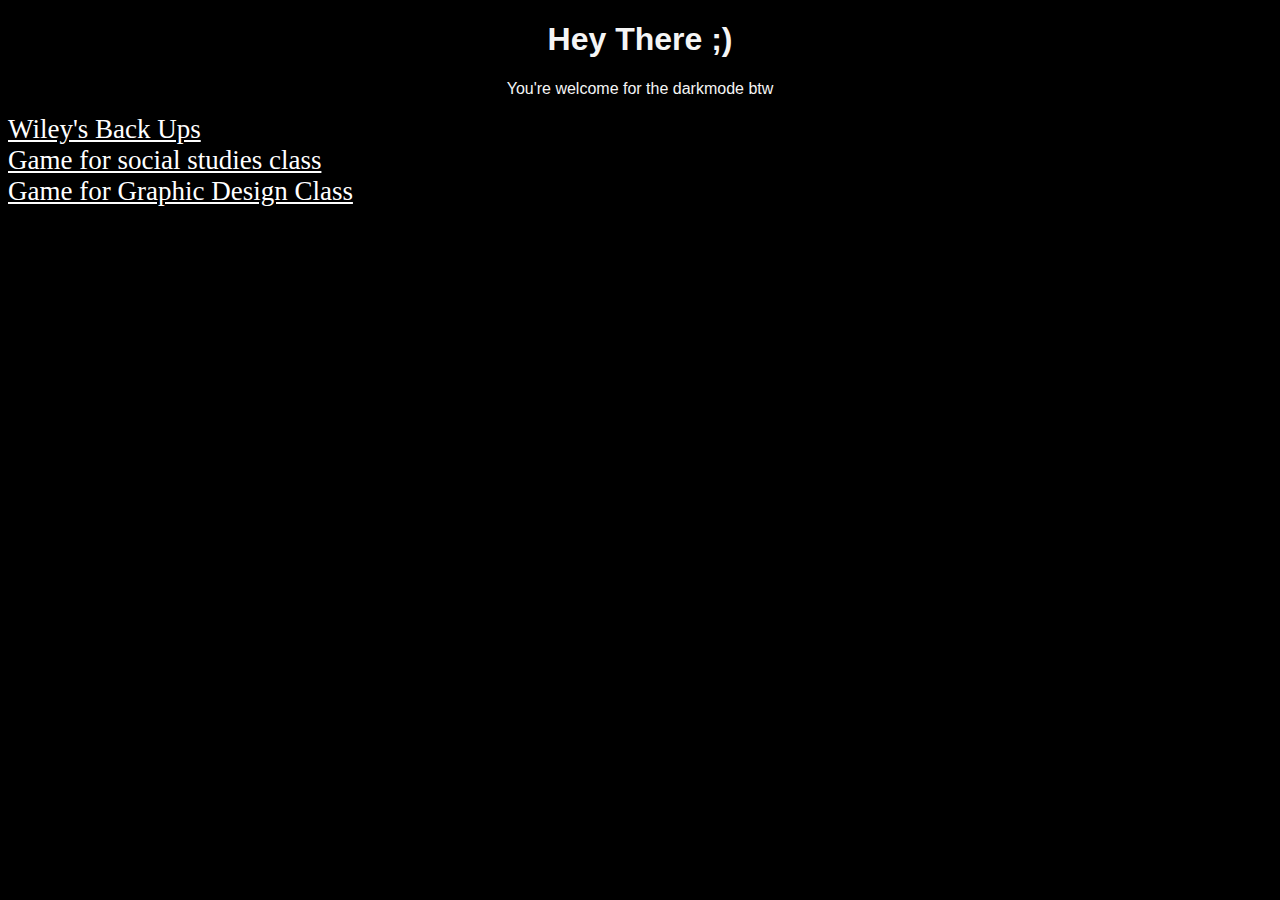
<file: index.html>
<!DOCTYPE html>
<html lang="en">
<head>
    <meta charset="UTF-8">
    <meta name="viewport" content="width=device-width, initial-scale=1.0">
    <title>Wiley Worp - Home</title>
</head>
<style>
    p {
        text-align:center;
        font-family: sans-serif;
        color: whitesmoke;
    }
    h1 {
        text-align:center;
        font-family: sans-serif;
        color: whitesmoke;
    }
    body {
        background-color: black;
    }
    a {
        color: white;
        display: block;
        font-size: 3vh;
    }
    a:hover {
       color: lightgreen;
    }
</style>
<body>
    <div>
        <h1>Hey There ;)</h1>
        <p>You're welcome for the darkmode btw</p>
    </div>
    <div>
        <a href="/backups/">Wiley's Back Ups</a>
        <a href="/socialstudiesgame/">Game for social studies class</a>
        <a href="/infiniteRunnerGD/">Game for Graphic Design Class</a>
    </div>
</body>
</html>
</file>
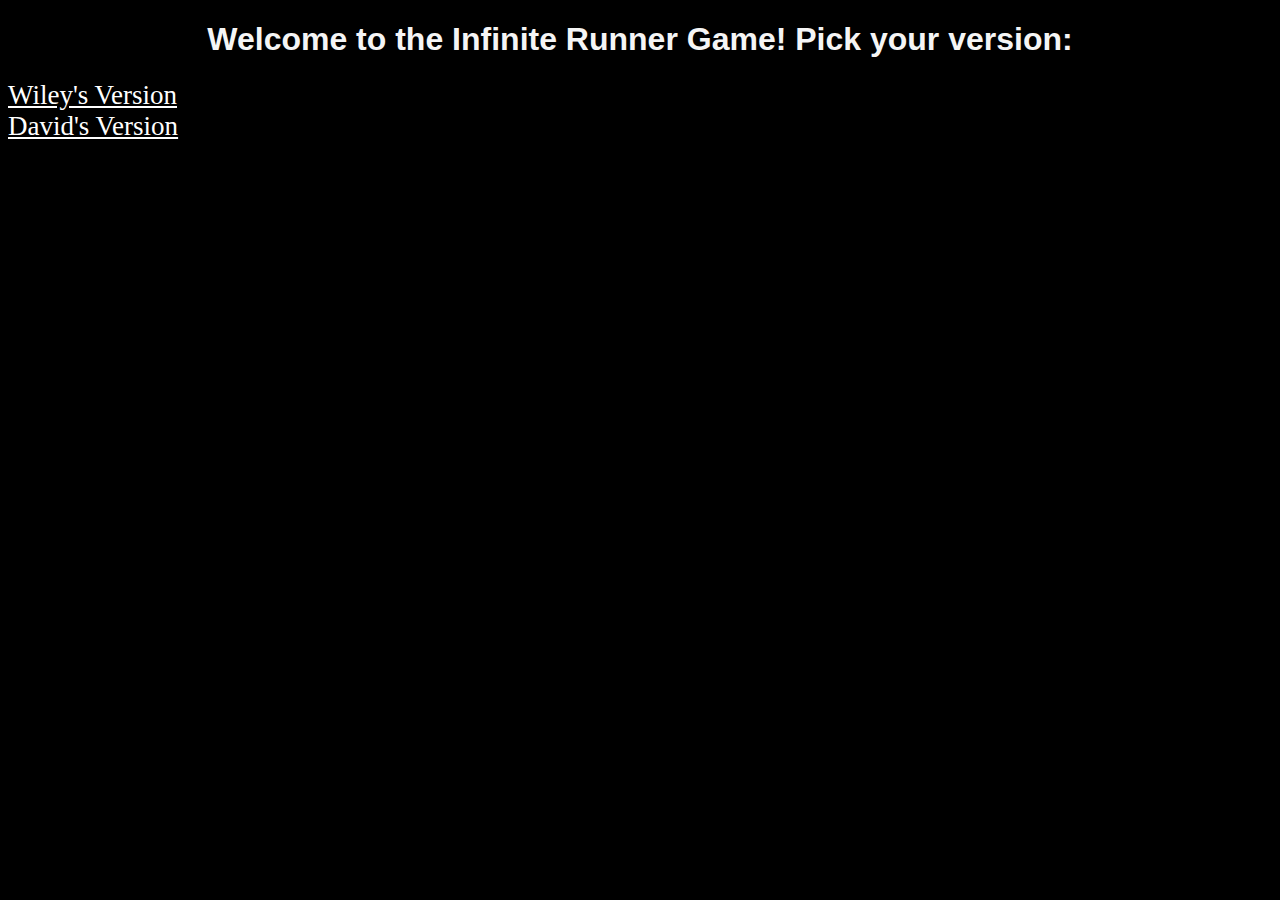
<file: infiniteRunnerGD/index.html>
<!DOCTYPE html>
<html lang="en">
<head>
    <meta charset="UTF-8">
    <meta name="viewport" content="width=device-width, initial-scale=1.0">
    <title>Document</title>
</head>
<style>
    p {
        text-align:center;
        font-family: sans-serif;
        color: whitesmoke;
    }
    h1 {
        text-align:center;
        font-family: sans-serif;
        color: whitesmoke;
    }
    body {
        background-color: black;
    }
    a {
        color: white;
        display: block;
        font-size: 3vh;
    }
    a:hover {
       color: lightgreen;
    }
</style>
<body>
    <h1>Welcome to the Infinite Runner Game! Pick your version:</h1>
    <a href="/infiniteRunnerGD/wiley/">Wiley's Version</a>
    <a href="/infiniteRunnerGD/david/">David's Version</a>
</body>
</html>
</file>
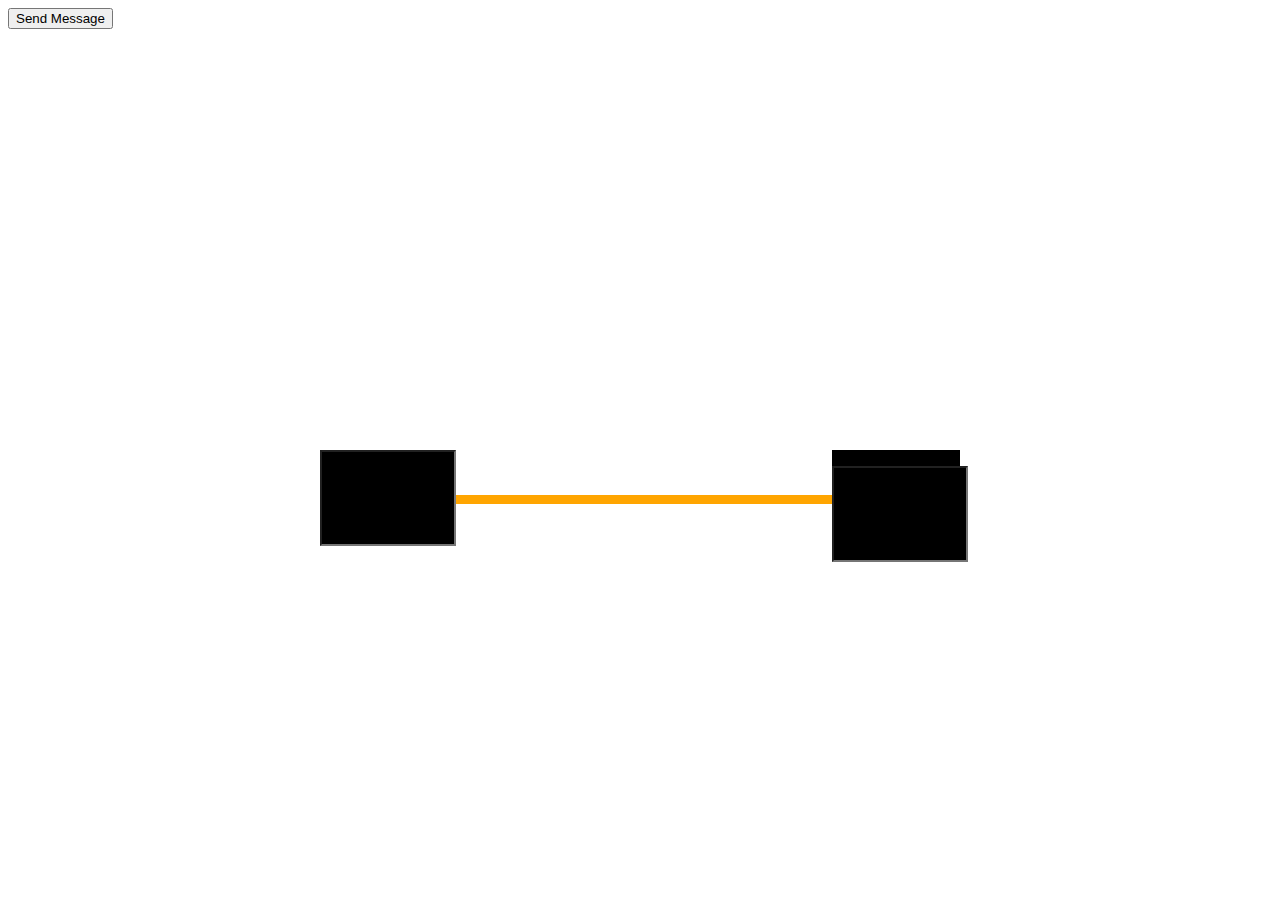
<file: messagemaker/index.html>
<!DOCTYPE html>
<html lang="en">
<head>
    <title>Messager</title>
    <script src="app.js"></script>
    <link rel="stylesheet" href="style.css">
</head>
<body>
    <div id="messager">
        <div id="computer1"><input id="computer1Input" type="text" class="inputBox"></div>
        <div id="wire"></div>
        <div id="computer2"><p><label id="output"></label></p><input type="text" id="computer2Input" class="inputBox"></div>
        <div id="sendDiv">
            <button id="send" onclick="sendMessage()">Send Message</button>
        </div>
    </div>
</body>
</html>
</file>
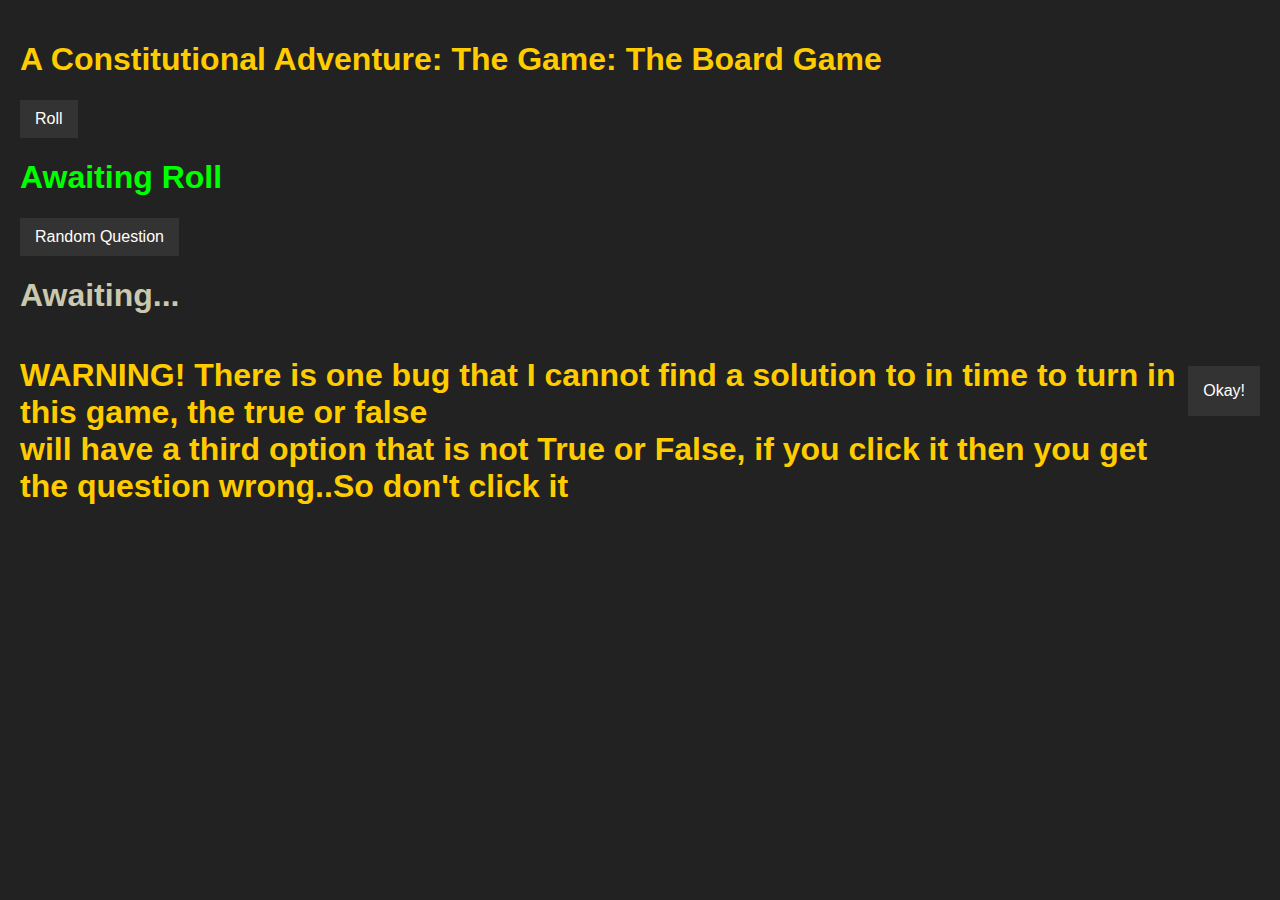
<file: socialstudiesgame/index.html>
<!DOCTYPE html>
<html lang="en">

<head>
    <meta charset="UTF-8">
    <meta name="viewport" content="width=device-width, initial-scale=1.0">
    <title>A Constitutional Adventure</title>
    <link rel="stylesheet" href="style.css">
    <script src="app.js"></script>
</head>

<body>
    <h1>A Constitutional Adventure: The Game: The Board Game</h1>
    <div>
        <button onclick="roll()">Roll</button>
        <h1 class="rolledNum"><label id="rollNum">Awaiting Roll</label></h1>
    </div>
    <div>
        <button onclick="randQuestion()">Random Question</button>
        <h1 class="question"><label id="randQuestion">Awaiting...</label></h1>
    </div>
    <div id="options">
        <button><label id="question1">placeholder</label></button>
        <button><label id="question2">placeholder</label></button>
        <button><label id="question3">placeholder</label></button>
    </div>
    <div id="warningDiv" style="display:flex">
        <h1 class="warning">WARNING! There is one bug that I cannot find a solution to in time to turn in this game, the
            true or false <br> will have a third option that is not True or False, if you click it then you get the
            question wrong..So don't click it
        </h1>
        <button onclick="clickWarning()" style="margin-left:10px;height:50px;margin-top:30px;">Okay!</button>
    </div>

</body>

</html>
</file>
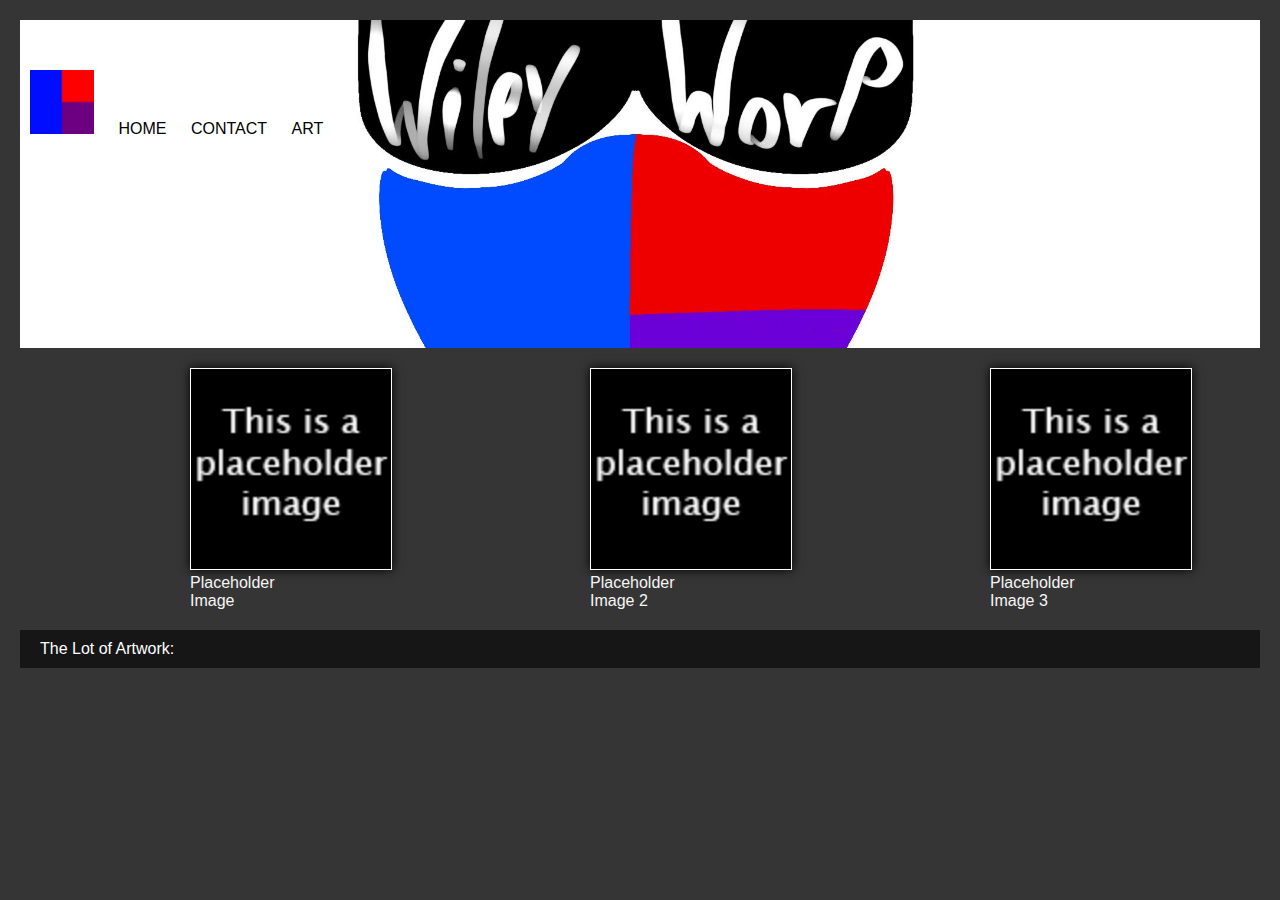
<file: art.html>
<!DOCTYPE html>
<html lang="en">
<head>
    <title>Wiley Worp - Art</title>
    <link rel="stylesheet" href="style.css">
</head>
<body>
    <header>
        <nav>
            <ul>
                <li class="logo"><a href="index.html"></a></li>
                <li><a href="index.html">Home</a></li>
                <li><a href="contact.html">Contact</a></li>
                <li><a href="art.html">Art</a></li>
            </ul>
        </nav>
    </header>
    <section class="features">
    <figure>
        <img src="images/placeholder.png" alt="Placeholder image">
        <figcaption>Placeholder Image</figcaption>
    </figure>
    <figure>
        <img src="images/placeholder.png" alt="Placeholder image">
        <figcaption>Placeholder Image 2</figcaption>
    </figure>
    <figure>
        <img src="images/placeholder.png" alt="Placeholder image">
        <figcaption>Placeholder Image 3</figcaption>
    </figure>
</section>
    <footer>The Lot of Artwork:</footer>
</body>
</html>
</file>
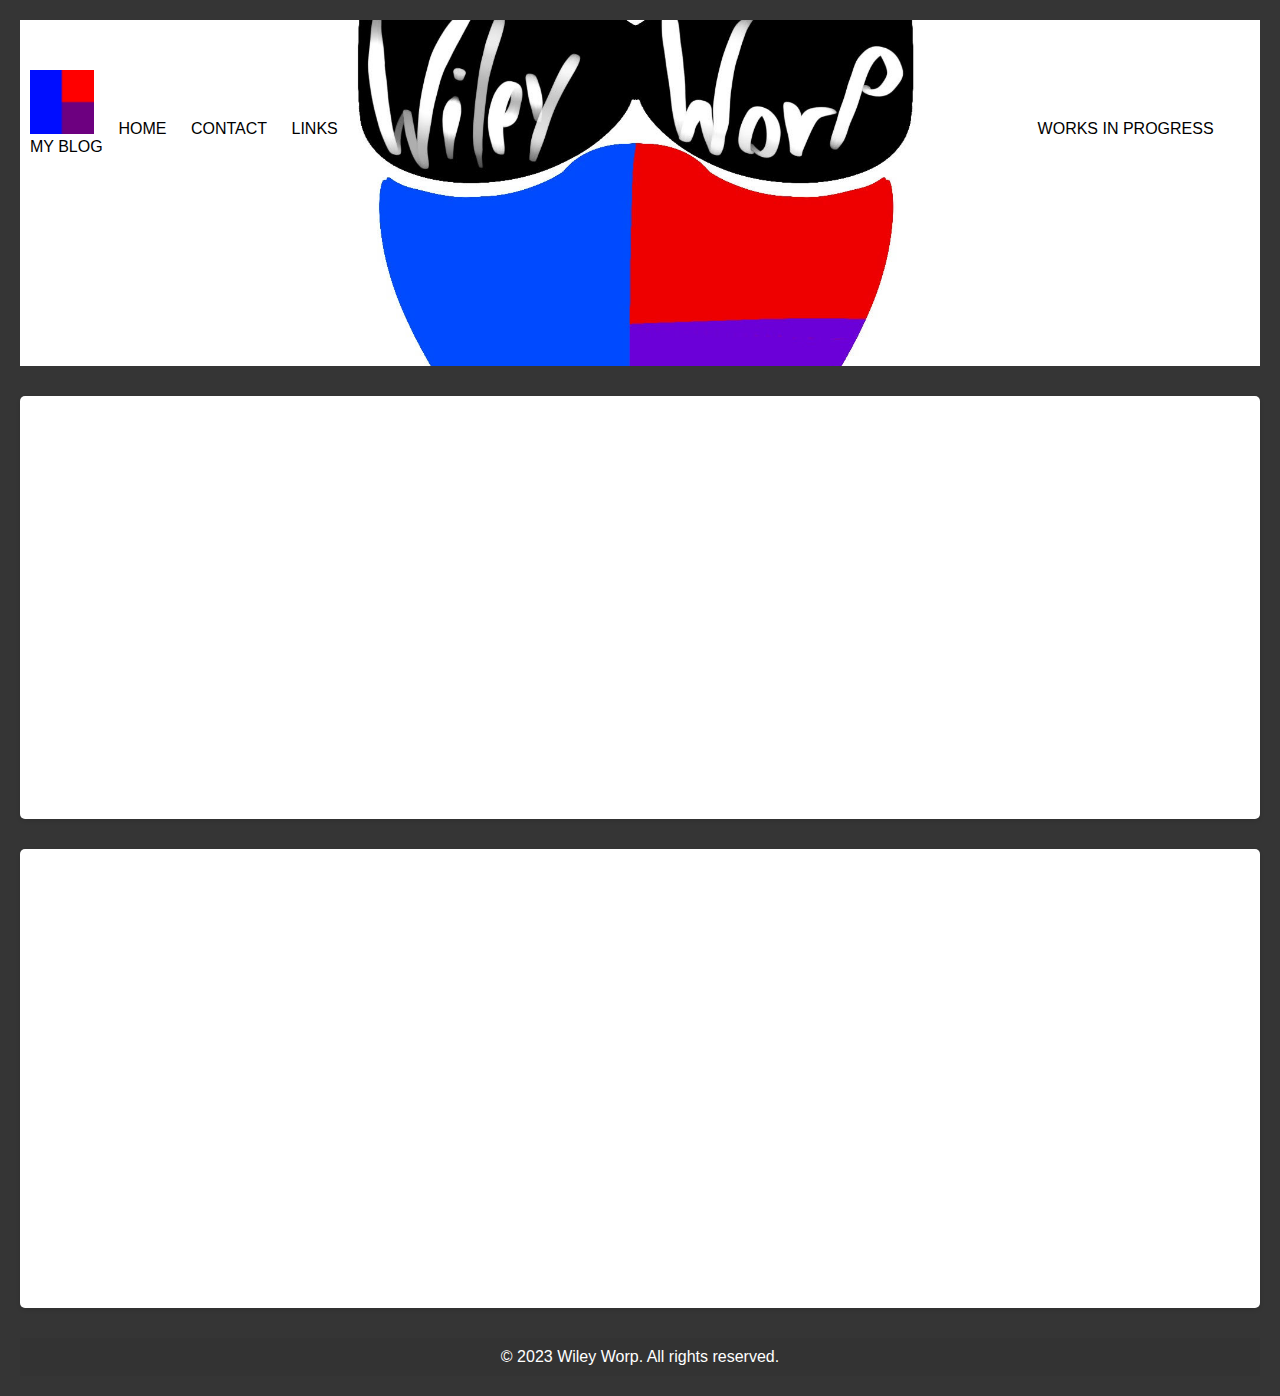
<file: blog.html>
<!DOCTYPE html>
<html lang="en">

<head>
    <link rel="icon" type="image/png" href="images/logo.png" />
    <title>The Blog</title>
    <link rel="image" href="images/logo.png">
    <link rel="stylesheet" href="style.css">
    <link rel="stylesheet" href="blogstyle.css">
</head>

<body>
    <header>
        <nav>
            <ul>
                <li class="logo"><a href="index.html"></a></li>
                <li><a href="index.html">Home</a></li>
                <li><a href="contact.html">Contact</a></li>
                <li class="breakbetweenlinks"><a href="links.html">Links</a></li>
                <li><a href="wipstuff.html">Works in progress</a></li>
                <li><a href="blog.html">My Blog</a></li>
            </ul>
        </nav>
    </header>
    <section>
        <article>
            <h2>Having an Older Sibling is Weird</h2>
            <p>Published on <time datetime="2023-05-22">May 22, 2023</time></p>
            <p>Hey, so I have this older brother. He’s great. He's a good student, an amazing sibling, and a great
                athlete. He's basically everything you can ask for. But here's the thing: I've always tried to be better
                than him. Having an older sibling is cool, but it's also kind of tough. We're almost from different
                generations. Sure we have some similar interests, but they’re also
                <br> <br>
                Ever since I was little, I've been competing with my brother. I couldn't be stopped. And you know what?
                It actually made me nearly as smart as him. But now, he's about to graduate high school. Like, today, as
                of writing this! After that, he's off to the military, and I won't have him to compete with anymore. It
                hit me recently that my whole life has been about trying to outdo my brother. And soon, he'll be gone.
                <br> <br>
                Honestly, I'm pretty scared about next school year. Most of my friends are leaving throughout the year,
                and I'll only have two left. But even one of those guys seems to be going in a different direction than
                me. I don't even want to get into the other dude. On the bright side, I'm a percussionist, so I'll have
                a class with other people like me. Maybe I can make some new friends there. The thing is, the three
                other percussionists in my class are already great friends, and they're pretty different people from me.
                Plus, the rest of the class will be sitting far away from the drum section which is in the back.
                <br> <br>
                Anyway, I'm just scared about the future. But hey, it can't be all bad, right? After all, nothing can
                be bad forever. Life's like a stock chart, going up and down, down and up, etc. Then it keeps going
                until it crashes and your time's up. Thanks for reading this. I appreciate you all. Have a fantastic
                day!
            </p>
        </article>

        <article>
            <h2>It's Mother's Day</h2>
            <p>Published on <time datetime="2023-05-14">May 14, 2023</time></p>
            <p>Happy Mother's Day, everyone! As I write this, I can't help but get reminded of these last couple weeks.
                Life has thrown some curveballs at me, though thankfully, none of them included hitting one into my eye
                this time! From almost facing a tornado at school to dealing with a flooded basement and a house fire,
                it's been a long couple weeks.
                <br> <br>
                About a month ago I was feeling unmotivated and inexplicably sad. And just when I got over that, those
                emotions resurfaced. Some people believe that bad things come in threes, and boy, did that hold true.
                First, a secure perimeter lockdown at school, then a tornado warning that caused me to stay at school
                for an extra hour after hours with teenage gossip surrounding me, and finally, the basement flood and
                house fire on the side of our house. But don't worry, we're mostly fine. Thankfully, we have homeowners
                insurance.
                <br> <br>
                Not long ago, I had this big realization; nothing stays bad forever. It might sound confusing, but hear
                me out. Life can be tough sometimes, and everything feels like it's going downhill. But guess what? It
                doesn't stay that way forever. There are always ups after the downs. It's like when you're stuck in the
                dark, but eventually, a bright light shines through. So, no matter what happens, remember that better
                days are on their way. Keep your chin up, and know that things will get better.
                <br> <br>
                Throughout the chaos, I want to mention the incredible strength and resilience of mothers. On this
                Mother's Day, their love and support shine bright, no matter the situation.
                <br> <br>
                So, to all the amazing mothers out there, thank you for being here. Happy Mother's Day!
            </p>
        </article>
        <footer>
            <p>&copy; 2023 Wiley Worp. All rights reserved.</p>
        </footer>
    </section>
</body>

</html>
</file>
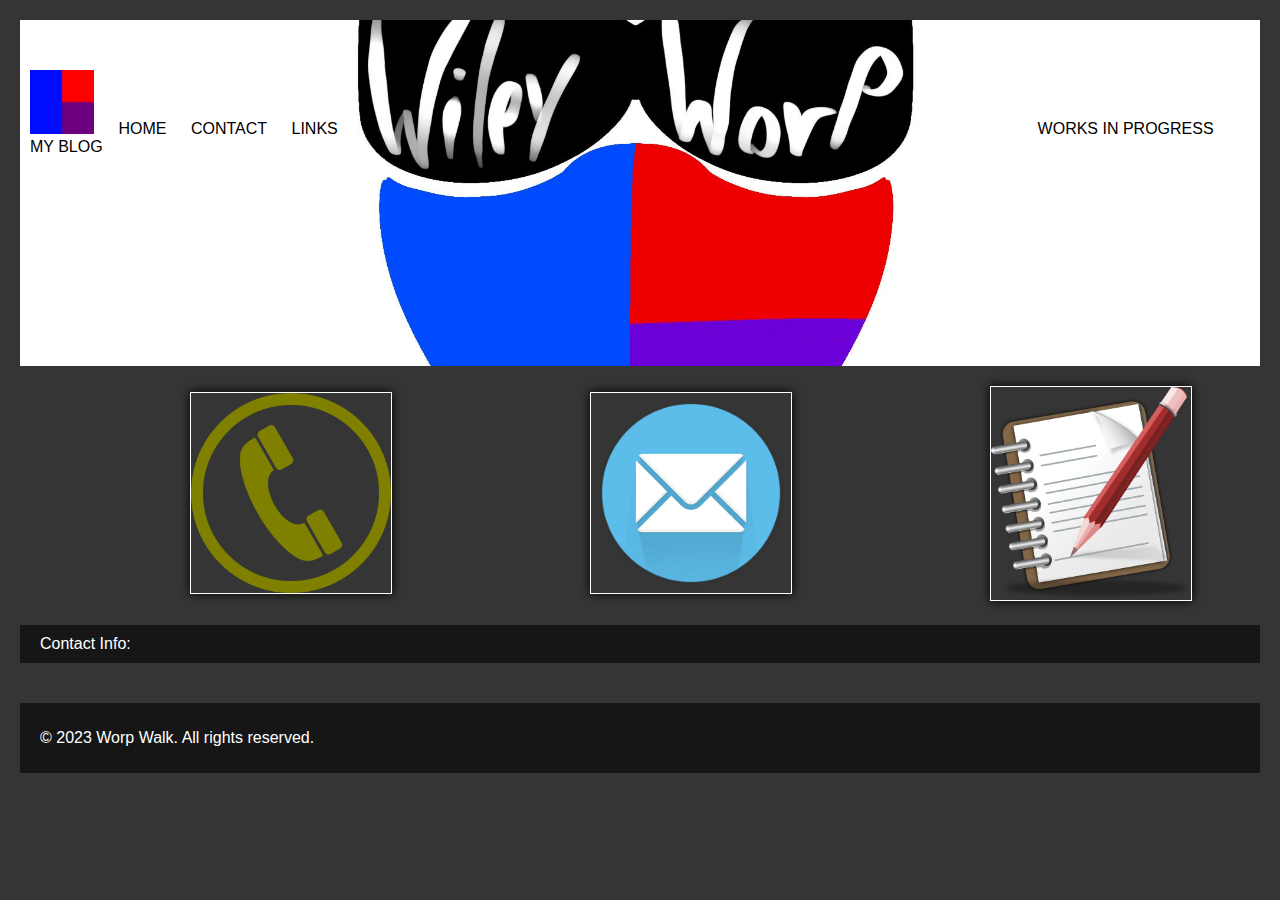
<file: contact.html>
<!DOCTYPE html>
<html lang="en">

<head>
    <link rel="icon" type="image/png" href="images/logo.png" />
    <title>Contact</title>
    <link rel="image" href="images/logo.png">
    <link rel="stylesheet" href="style.css">
</head>

<body>
    <header>
        <nav>
            <ul>
                <li class="logo"><a href="index.html"></a></li>
                <li><a href="index.html">Home</a></li>
                <li><a href="contact.html">Contact</a></li>
                <li class="breakbetweenlinks"><a href="links.html">Links</a></li>
                <li><a href="wipstuff.html">Works in progress</a></li>
                <li><a href="blog.html">My Blog</a></li>
            </ul>
        </nav>
    </header>
    <section class="features">
        <figure>
            <img src="images/Call Icon.png" alt="Telephone Icon">
        </figure>
        <figure>
            <img src="images/Mail Icon.png" alt="Mail Icon">
        </figure>
        <figure>
            <img src="images/Notepad Icon.png" alt="Notepad Icon">
        </figure>
    </section>
    <footer>Contact Info: </footer>
    <section class="imagesUnderFooter">
    </section>
    <footer>
        <p>&copy; 2023 Worp Walk. All rights reserved.</p>
    </footer>
</body>

</html>
</file>
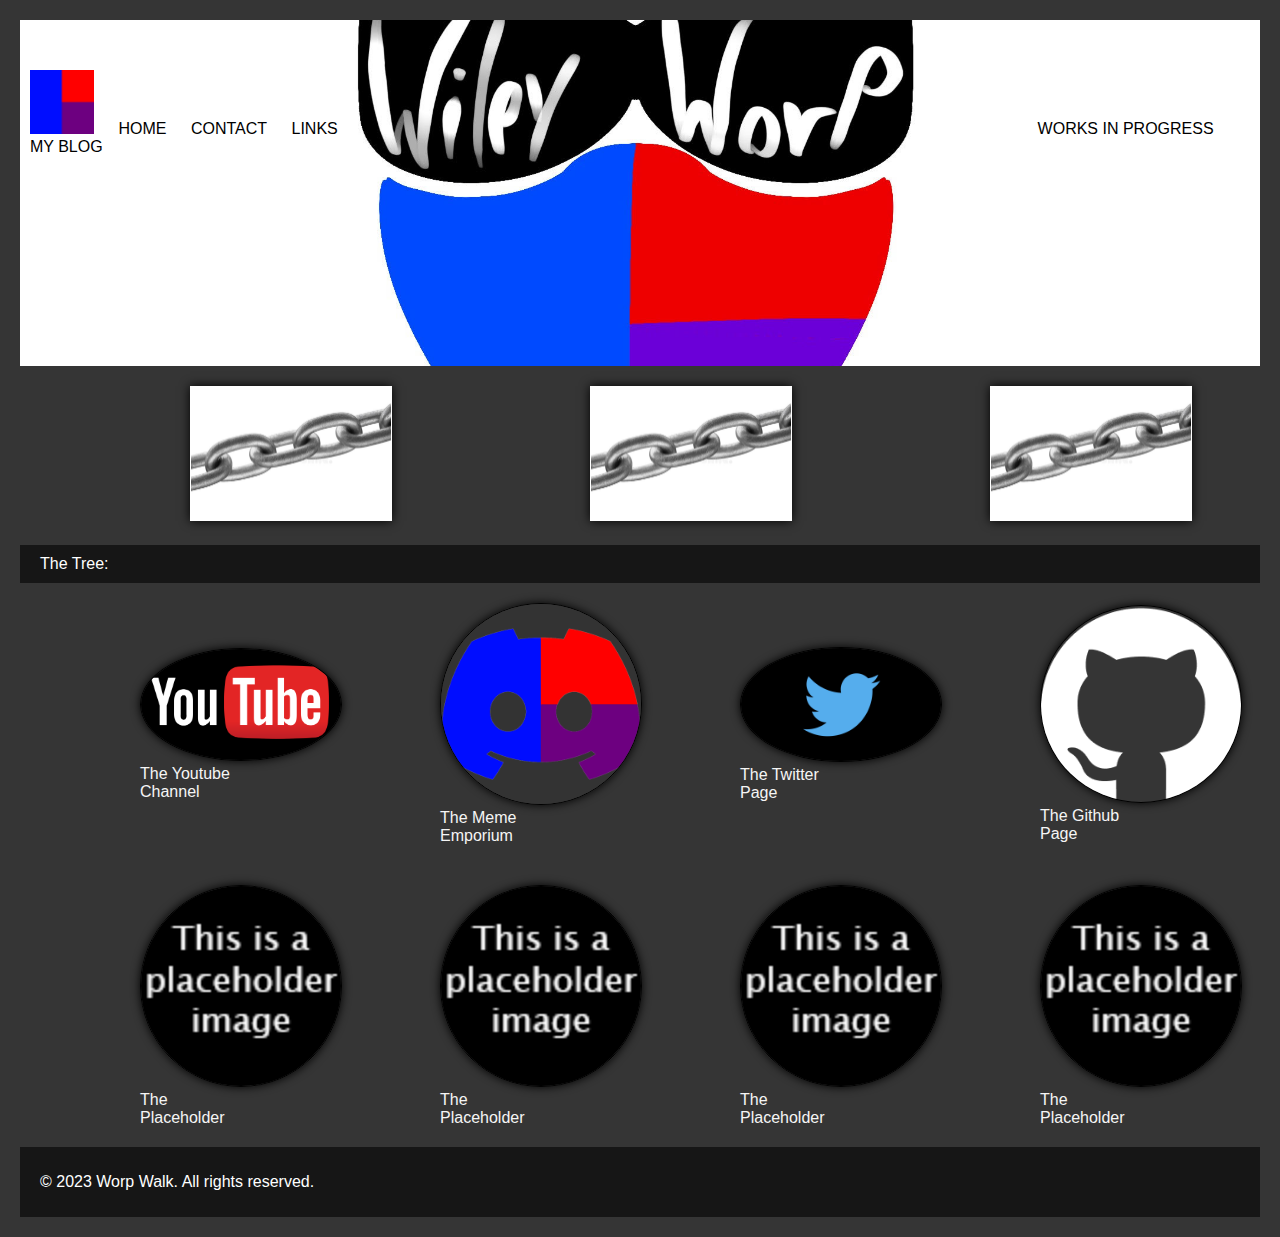
<file: links.html>
<!DOCTYPE html>
<html lang="en">

<head>
    <link rel="icon" type="image/png" href="images/logo.png" />
    <title>Links</title>
    <link rel="image" href="images/logo.png">
    <link rel="stylesheet" href="style.css">
</head>

<body>
    <header>
        <nav>
            <ul>
                <li class="logo"><a href="index.html"></a></li>
                <li><a href="index.html">Home</a></li>
                <li><a href="contact.html">Contact</a></li>
                <li class="breakbetweenlinks"><a href="links.html">Links</a></li>
                <li><a href="wipstuff.html">Works in progress</a></li>
                <li><a href="blog.html">My Blog</a></li>
            </ul>
        </nav>
    </header>
    <section class="features">
        <figure>
            <img src="images/Chainlink.jpg" alt="Chainlink">
        </figure>
        <figure>
            <img src="images/Chainlink.jpg" alt="Chainlink">
        </figure>
        <figure>
            <img src="images/Chainlink.jpg" alt="Chainlink">
        </figure>
    </section>
    <footer>The Tree:</footer>
    <section class="imagesUnderFooter">
        <figure>
            <a href="https://www.youtube.com/channel/UCKNezQZN9hQfW1ixB7iJDGg" target="_blank"><img
                    src="images/Youtube Logo.jpg" alt="Youtube Channel"></a>
            <figcaption>The Youtube Channel</figcaption>
        </figure>
        <figure>
            <a href="https://discord.gg/WDU75mvyQK" target="_blank"><img src="images/Discord Logo.png"
                    alt="The Meme Emporium Discord Server"></a>
            <figcaption>The Meme Emporium</figcaption>
        </figure>
        <figure>
            <a href="https://twitter.com/WorpThe" target="_blank"><img src="images/Twitter Logo.jpg"
                    alt="Twitter Page"></a>
            <figcaption>The Twitter Page</figcaption>
        </figure>
        <figure>
            <a href="https://github.com/WileyWorp" target="_blank"><img src="images/Github Logo.png"
                    alt="Github Page"></a>
            <figcaption>The Github Page</figcaption>
        </figure>
    </section>
    <section class="imagesUnderFooter">
        <figure>
            <a href="https://www.youtube.com/watch?v=dQw4w9WgXcQ" target="_blank"><img src="images/placeholder.png"
                    alt="Placeholder"></a>
            <figcaption>The Placeholder</figcaption>
        </figure>
        <figure>
            <a href="https://www.youtube.com/watch?v=dQw4w9WgXcQ" target="_blank"><img src="images/placeholder.png"
                    alt="Placeholder"></a>
            <figcaption>The Placeholder</figcaption>
        </figure>
        <figure>
            <a href="https://www.youtube.com/watch?v=dQw4w9WgXcQ" target="_blank"><img src="images/placeholder.png"
                    alt="Placeholder"></a>
            <figcaption>The Placeholder</figcaption>
        </figure>
        <figure>
            <a href="https://www.youtube.com/watch?v=dQw4w9WgXcQ" target="_blank"><img src="images/placeholder.png"
                    alt="Placeholder"></a>
            <figcaption>The Placeholder</figcaption>
        </figure>
    </section>
    <footer>
        <p>&copy; 2023 Worp Walk. All rights reserved.</p>
    </footer>
</body>

</html>
</file>
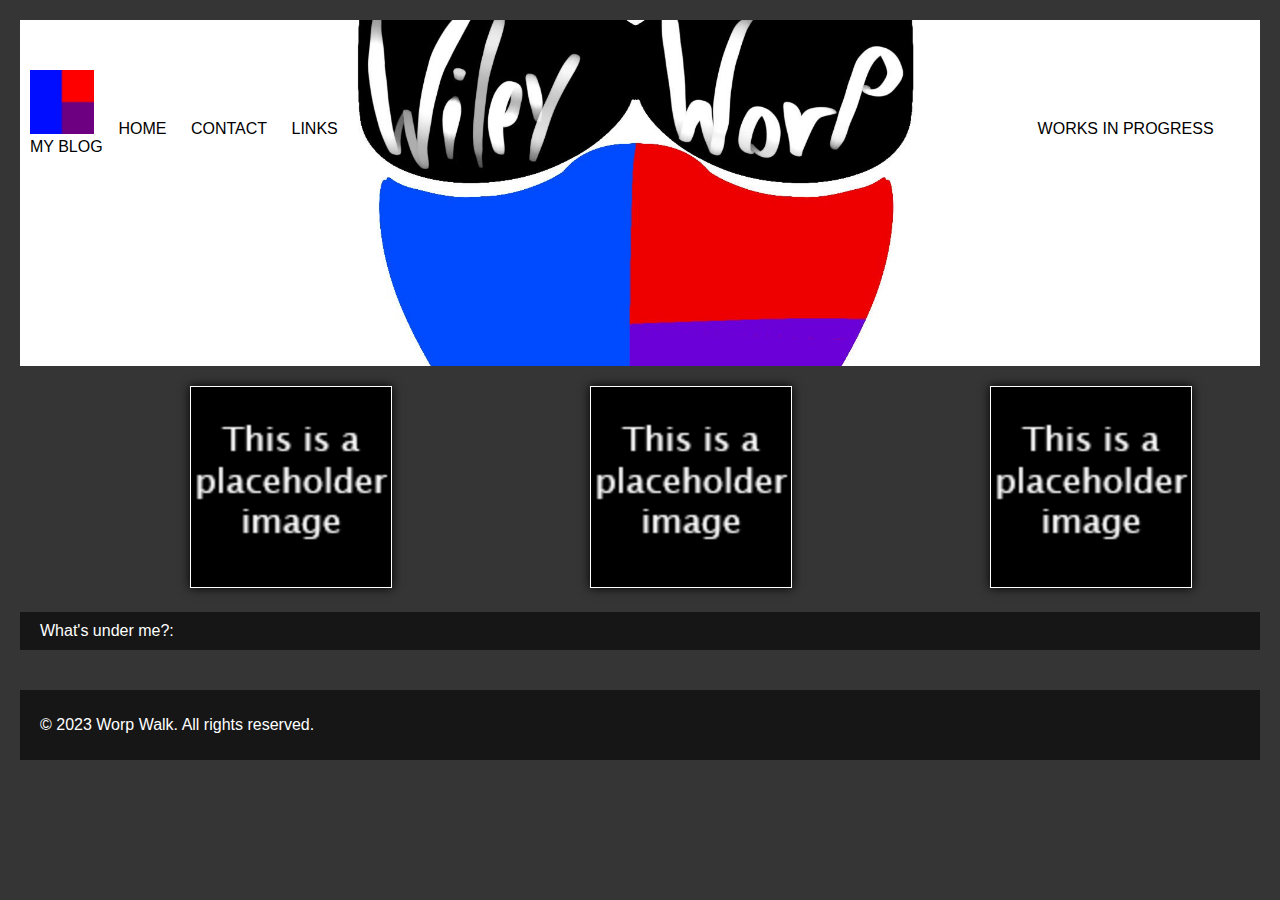
<file: pagetemplate.html>
<!DOCTYPE html>
<html lang="en">

<head>
    <link rel="icon" type="image/png" href="images/logo.png" />
    <title>Page Template</title>
    <link rel="image" href="images/logo.png">
    <link rel="stylesheet" href="style.css">
</head>

<body>
    <header>
        <nav>
            <ul>
                <li class="logo"><a href="index.html"></a></li>
                <li><a href="index.html">Home</a></li>
                <li><a href="contact.html">Contact</a></li>
                <li class="breakbetweenlinks"><a href="links.html">Links</a></li>
                <li><a href="wipstuff.html">Works in progress</a></li>
                <li><a href="blog.html">My Blog</a></li>
            </ul>
        </nav>
    </header>
    <section class="features">
        <figure>
            <img src="images/placeholder.png" alt="Placeholder">
        </figure>
        <figure>
            <img src="images/placeholder.png" alt="Placeholder">
        </figure>
        <figure>
            <img src="images/placeholder.png" alt="Placeholder">
        </figure>
    </section>
    <footer>What's under me?: </footer>
    <section class="imagesUnderFooter">

    </section>
    <footer>
        <p>&copy; 2023 Worp Walk. All rights reserved.</p>
    </footer>
</body>

</html>
</file>
<file: messagemaker/style.css>
#computer1 {
    height: 10vh;
    width: 10vw;
    background-color: black;
    position: absolute;
    top: 50%;
    left: 25%;
}

#computer2 {
    height: 10vh;
    width: 10vw;
    background-color: black;
    position: absolute;
    top: 50%;
    left: 65%;
}

#wire {
    background-color: orange;
    height: 1vh;
    width: 36vw;
    position: absolute;
    top: 55%;
    left: 33%;
    z-index: -1;
}

.inputBox {
    height: 10vh;
    width: 10vw;
    background-color: black;
    color: rgb(0, 255, 0);
    display: block;
}

#output {
    color: rgb(0, 255, 0);
}
</file>
<file: socialstudiesgame/style.css>
body {
    background-color: #222;
    color: #fff;
    font-family: 'Arial', sans-serif;
    margin: 0;
    padding: 20px;
}

h1 {
    color: #ffcc00;
}

button {
    background-color: #333;
    color: #fff;
    padding: 10px 15px;
    font-size: 16px;
    border: none;
    cursor: pointer;
}

button:hover {
    background-color: #555;
}

div {
    margin-top: 20px;
}

.rolledNum {
    color:#00ff00;
}

.question {
    color:rgb(202, 200, 173);
}

#options {
    display: none;
}

/* Add more styles as needed for your specific content */
</file>
<file: style.css>
/* Home Page Specifics */

.title {
    background-color: rgb(30, 30, 30);
    margin-top: 40px;
    font-size: 4rem;
    padding: 50px;
}

.homeProfileImage {
    width: 25%;
    height: 25%;
    margin-top: 0px;
    margin-left: 50px;
    border: 1px solid whitesmoke;
    border-radius: 50%;
    box-shadow: black 0px 0px 10px;
}

.homeText {
    display: flex;
}

.homeParagraph {
    margin-left: 100px;
}

/* Body */

body {
    background: rgb(53, 53, 53);
    color: white;
    font-family: Helvetica Neue, Helvetica, Arial, sans-serif;
    margin: 20px;
    padding-left: 0;
}

/* Header */

header {
    background-color: rgb(255, 255, 255);
    background-image: url(images/hero.jpg);
    background-size: 50%;
    background-position: center;
    background-repeat: no-repeat;
    padding: 20px 10px 210px;
    text-align: left;
}

header a {
    color: white;
    text-decoration: none;
    text-transform: uppercase;
    margin-top: 30px;
}

header .logo a {
    background-image: url(images/logo.png);
    background-size: 64px;
    background-repeat: no-repeat;
    display: inline-block;
    height: 64px;
    position: relative;
    text-indent: -9999999px;
    width: 64px;
}

/* Navigation */

nav ul {
    margin: 0;
    padding: 0;
    list-style-type: none;
}

nav li {
    display: inline-block;
    margin-right: 20px;
}

nav a {
    color: black
}

a {
    text-decoration: none;
}

a:hover {
    text-decoration: underline;
}

.breakbetweenlinks {
    margin-right: 57%;
}
/* Features */

.features {
    background: rgb(53, 53, 53);
    color: whitesmoke;
    padding: 20px;
    display: flex;
    flex-direction: row;
}

.features figure {
    margin: auto;
    width: 100px;
}

.features figure img {
    border: 1px solid white;
    box-shadow: black 0px 0px 10px;
    width: 200px;
}

footer {
    background: rgb(22, 22, 22);
    padding: 10px 20px;
}

/* Images Under Footer */

.imagesUnderFooter {
    background: rgb(53, 53, 53);
    color: whitesmoke;
    padding: 20px;
    display: flex;
    flex-direction: row;
}

.imagesUnderFooter figure {
    margin: auto;
    width: 100px;
}

.imagesUnderFooter figure img {
    border: 1px solid black;
    border-radius: 50%;
    box-shadow: black 0px 0px 10px;
    width: 200px;
}

/* dk what to call this */

.wip {
    height: 200px;
}


/* Responsive Dimensions */

@media (orientation: portrait) {

    /* Header */
    header {
        background-size: 50%;
        background-position: center;
        background-repeat: no-repeat;
        padding: 20px 10px 21px;
        text-align: left;
    }


    header a {
        color: white;
        text-decoration: none;
        text-transform: uppercase;
        margin-top: 30px;
    }

    header .logo a {
        background-image: url(images/logo.png);
        background-size: 64px;
        background-repeat: no-repeat;
        display: inline-block;
        height: 64px;
        position: relative;
        text-indent: -9999999px;
        width: 64px;
    }

    /* Navigation */

    nav ul {
        margin: 0;
        padding: 0;
        list-style-type: none;
    }

    nav li {
        display: inline-block;
        margin-right: 20px;
    }

    nav a {
        color: black
    }

    a {
        text-decoration: none;
    }

    a:hover {
        text-decoration: underline;
    }


}
</file>
<file: blogstyle.css>
article {
    margin-top: 30px;
    margin-bottom: 30px;
    background-color: #fff;
    padding: 20px;
    border-radius: 5px;
    box-shadow: 0 2px 4px rgba(0, 0, 0, 0.1);
}

article h2 {
    margin-bottom: 10px;
}

article p {
    margin-bottom: 15px;
}

footer {
    background-color: #333;
    color: #fff;
    padding: 10px;
    text-align: center;
}

footer p {
    margin: 0;
}
</file>
